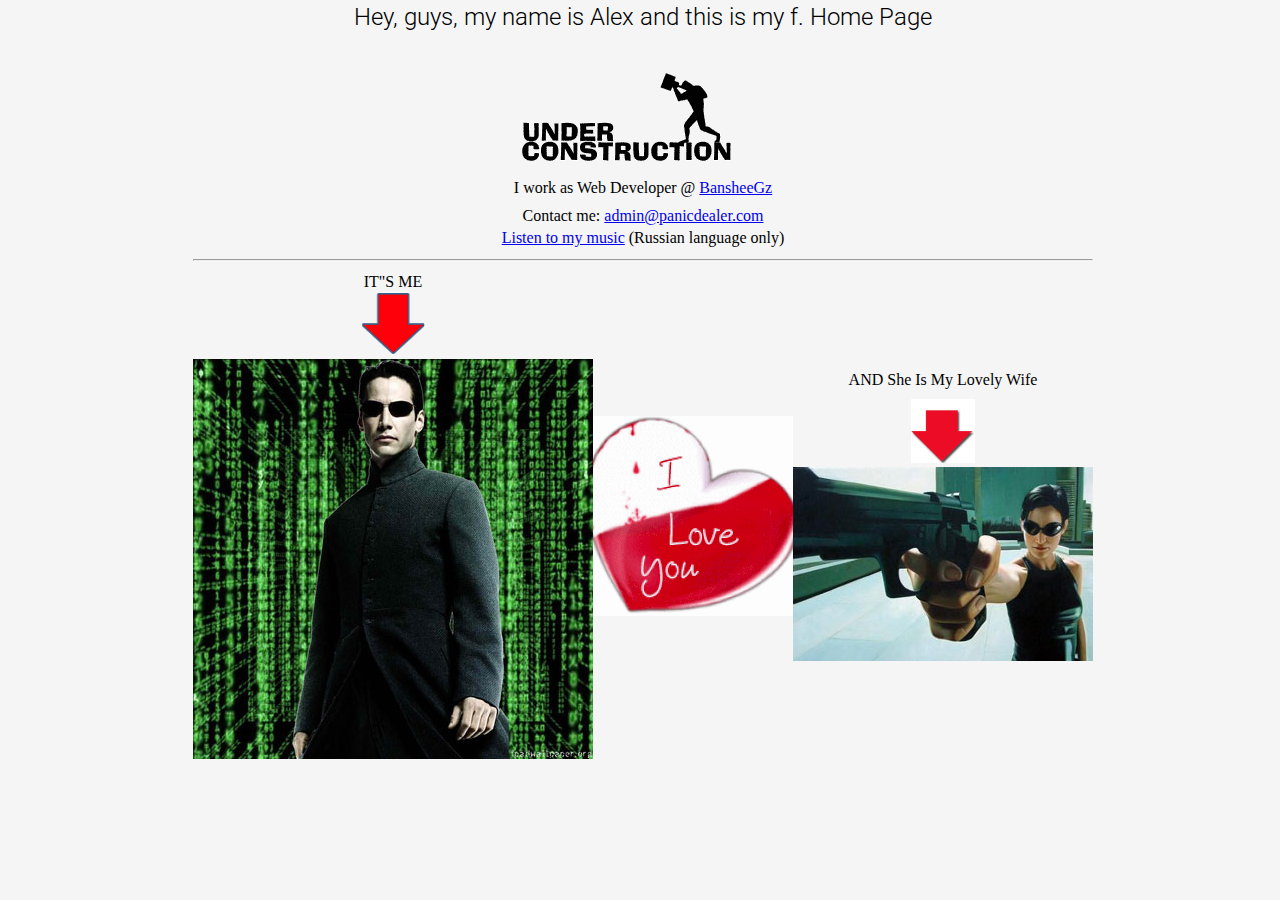
<file: index.html>
<!doctype html>
<html lang="en">

<!--
--�---�   --�-------�--�  --�--�-------�--------�-------�---�   --�--------�    ---�   ---� -----� ---�   --�
--�----�  --�--�====-L--�--�---�--�====-L==--�==---�====-----�  --�L==--�==-    ----� ----�--�==--�----�  --�
--�--�--� --�-----�   L---�- --�-------�   --�   -----�  --�--� --�   --�       --�----�--�-------�--�--� --�
--�--�L--�--�--�==-   --�--� --�L====--�   --�   --�==-  --�L--�--�   --�       --�L--�---�--�==--�--�L--�--�
--�--� L----�-------�--�- --�--�-------�   --�   -------�--� L----�   --�       --� L=- --�--�  --�--� L----�
L=-L=-  L===-L======-L=-  L=-L=-L======-   L=-   L======-L=-  L===-   L=-       L=-     L=-L=-  L=-L=-  L===-
-->

<head>
    <meta charset="utf-8">

    <meta http-equiv="X-UA-Compatible" content="IE=edge">
    <meta name="description" content="PanicDealer's Home Page.">
    <meta name="viewport" content="width=device-width, initial-scale=1.0, minimum-scale=1.0">
    <meta name="p:domain_verify" content="85b4d7d363ae4d918bdd1015032315cf"/>

    <title>PanicDealer</title>

    <!-- Page styles -->
    <link rel="stylesheet"
          href="https://fonts.googleapis.com/css?family=Roboto:regular,bold,italic,thin,light,bolditalic,black,medium&amp;lang=en">
    <link rel="stylesheet" href="https://fonts.googleapis.com/icon?family=Material+Icons">
    <link rel="stylesheet" href="https://code.getmdl.io/1.2.1/material.min.css">
    <link rel="stylesheet" href="css/main.css">
</head>
<body>
<script>
    function writeEmail(whom, at) {
        document.write("<a href='mail" + "to:" + whom +"@" + at +"'>" + whom + "@" + at +"</a>");
    }
</script>


<div class="mdl-layout mdl-js-layout mdl-layout--fixed-header">

    <!--======================================================       Root  Header               -->

    <div class="mdl-layout__content">
        <a name="top"></a>


        <!--======================================================        Content (from Root)              -->
        


<style>
    .centered {
        width: 900px;
        margin: 0 auto;
    }

    #intro td {
        width: 100%;
        text-align: center;
    }

    #intro h3, .intro h4 {
        text-align: center;
    }
</style>

<div>
    <div class="mdl-grid">
        <div class="mdl-cell mdl-cell--12-col mdl-cell--8-col-tablet mdl-cell--4-col-phone mdl-card mdl-shadow--3dp">
            <div class="centered">
                <table id="intro" style="width: 100%;margin-bottom: 16px">
                    <tr>
                        <td>
                            <div style="font-size: 24px; font-family: 'Roboto','Helvetica','Arial',sans-serif; font-weight: 300;">
                                Hey, guys, my name is Alex and this is my f. Home Page
                            </div>
                        </td>
                    </tr>
                    <tr>
                        <td>
                            <img src="images/under_construction_hammerC.gif" style="display: block;margin: 0 auto;"/>
                        </td>
                    </tr>
                    <tr>
                        <td>
                            <div class="centered" style="margin-top: 10px">
                                I work as Web Developer @ <a href="http://www.BansheeGz.com">BansheeGz</a>
                            </div>
                            <div class="centered" style="margin-top: 10px">
                                Contact me:
                                <script language="JavaScript">
                                    writeEmail("admin", "panicdealer.com")
                                </script>
                            </div>
                        </td>
                    </tr>
                    <tr>
                        <td>
                            <div class="centered">
                                <a style="text-align: center;"
                                   href="https://www.youtube.com/playlist?list=PL5kuER72iV3tFA76Jhy1U-lTkx_MJUjuw">Listen to my music</a> (Russian language only)
                            </div>
                        </td>
                    </tr>
                    <tr>
                        <td>
                            <hr>
                        </td>
                    </tr>
                    <tr>
                        <td>
                            <table border="0" cellpadding="0" cellspacing="0">
                                <tr>
                                    <td>
                                        <table border="0" cellpadding="0" cellspacing="0">
                                            <tr>
                                                <td>
                                                    IT"S ME
                                                </td>
                                            </tr>
                                            <tr>
                                                <td>
                                                    <img src="images/downArrowMeC.gif" width="64" height="64">
                                                </td>
                                            </tr>
                                            <tr>
                                                <td>
                                                    <div class="bg-border" style="width: 400px; margin: 0 auto">
                                                        <img src="images/neoC.jpg" width="400" height="400"/>
                                                    </div>
                                                </td>
                                            </tr>
                                        </table>
                                    </td>
                                    <td width="200">
                                        <img src="images/heartC.gif"/>
                                    </td>
                                    <td>
                                        <table border="0" cellpadding="0" cellspacing="0" width="260">
                                            <tr>
                                                <td>
                                                    <div style="margin-bottom: 10px">
                                                        AND She Is My Lovely Wife
                                                    </div>
                                                </td>
                                            </tr>
                                            <tr>
                                                <td>
                                                    <img src="images/downArrowWifeC.gif" width="64" height="64">
                                                </td>
                                            </tr>
                                            <tr>
                                                <td>
                                                    <img src="images/kateC.jpg"/>
                                                </td>
                                            </tr>
                                        </table>
                                    </td>
                                </tr>
                            </table>
                        </td>
                    </tr>
                </table>
            </div>
        </div>
    </div>
</div>


        <!--======================================================      Root Footer               -->
    </div>
</div>
<script defer src="https://code.getmdl.io/1.2.1/material.min.js"></script>


<script>
    (function(i,s,o,g,r,a,m){i['GoogleAnalyticsObject']=r;i[r]=i[r]||function(){
                (i[r].q=i[r].q||[]).push(arguments)},i[r].l=1*new Date();a=s.createElement(o),
            m=s.getElementsByTagName(o)[0];a.async=1;a.src=g;m.parentNode.insertBefore(a,m)
    })(window,document,'script','https://www.google-analytics.com/analytics.js','ga');

    ga('create', 'UA-92793347-1', 'auto');
    ga('send', 'pageview');

</script>

</body>
</html>
</file>
<file: css/main.css>
body {
    background-color: #f5f5f5;
    margin: 0;
}

/* Disable ugly boxes around images in IE10 */
a img{
    border: 0px;
}

::-moz-selection {
    background-color: #6ab344;
    color: #fff;
}

::selection {
    background-color: #6ab344;
    color: #fff;
}

.bg-header-a {
    color: #37474f;
    font-size: 24px;
    text-decoration: none;
}

/*
.bg-header-a img{
    width: 295px;
    height: 64px;
}
*/

.bg-header {
    overflow: visible;
    background-color: white;
}

.bg-header .material-icons {
    color: #767777 !important;
}

.bg-header .mdl-layout__drawer-button {
    background: transparent;
    color: #767777;
}

.bg-header .mdl-navigation__link {
    color: #757575;
    font-weight: 700;
    font-size: 14px;
}

.bg-navigation-bag {
    /* Simple hack to make the overflow happen to the left instead... */
    direction: rtl;
    -webkit-order: 1;
    -ms-flex-order: 1;
    order: 1;
    width: 500px;
    transition: opacity 0.2s cubic-bezier(0.4, 0, 0.2, 1),
    width 0.2s cubic-bezier(0.4, 0, 0.2, 1);
}
.bg-menu-mobile
{
    display: none;
    order: 3;
}
.bg-menusub-mobile
{
    display: none;
}


.bg-footer-email {
    max-width: 300px;
    margin-left: auto;
    margin-right: auto;
    text-align: center;
}

.bg-link {
    text-decoration: none;
    color: #8bc34a !important;
}

.bg-link:hover {
    color: #7cb342 !important;
}

.bg-link .material-icons {
    position: relative;
    top: -1px;
    vertical-align: middle;
}

.bg-footer {
    background-color: #fafafa;
    position: relative;
}

.bg-navigation{
    /* ... and now make sure the content is actually LTR */
    direction: ltr;
    -webkit-justify-content: flex-end;
    -ms-flex-pack: end;
    justify-content: flex-end;
    width: 800px;
}
.bg-navigation a, .bg-love {
    text-wrap: none;
    display: inline-block;
    height: 60px;
    max-height: 68px;
    line-height: 68px;
    background-color: transparent !important;
    border-bottom: 4px solid transparent;
    background-image: url(../images/heartArrowPink.png);
    background-repeat: no-repeat;
}

.bg-navigation .mdl-navigation__link:hover{
    border-bottom: 4px solid #8bc34a;
}

.bg-navigation_link_active {
    border-bottom: 4px solid #8b4ac3 !important;
}

.breadcrumb {
    list-style: none;
    overflow: hidden;
    font: 18px Helvetica, Arial, Sans-Serif;
}
.breadcrumb li {
    float: left;
}
.breadcrumb li a {
    color: white;
    text-decoration: none;
    padding: 10px 0 10px 65px;
    background: brown;                   /* fallback color */
    background: hsla(34,85%,35%,1);
    position: relative;
    display: block;
    float: left;
}



/**** Mobile layout ****/
@media (max-width: 700px) {
    .bg-navigation-bag {
        display: none;
    }

    /* WebViews in iOS 9 break the "~" operator, and WebViews in OS X 10.10 break
       consecutive "+" operators in some cases. Therefore, we need to use both
       here to cover all the bases. */
    .android.android-search-box.is-focused ~ .android-mobile-title,
    .android-search-box.is-focused + .android-navigation-container + .android-mobile-title {
        opacity: 0;
    }

    .android-footer .mdl-mega-footer--bottom-section {
        display: none;
    }

    .bg-menu-mobile
    {
        display: inline !important;
    }
    .bg-menusub-mobile
    {
        display: inline !important;
    }
}


#header{
    padding: 0 !important;
}
</file>
